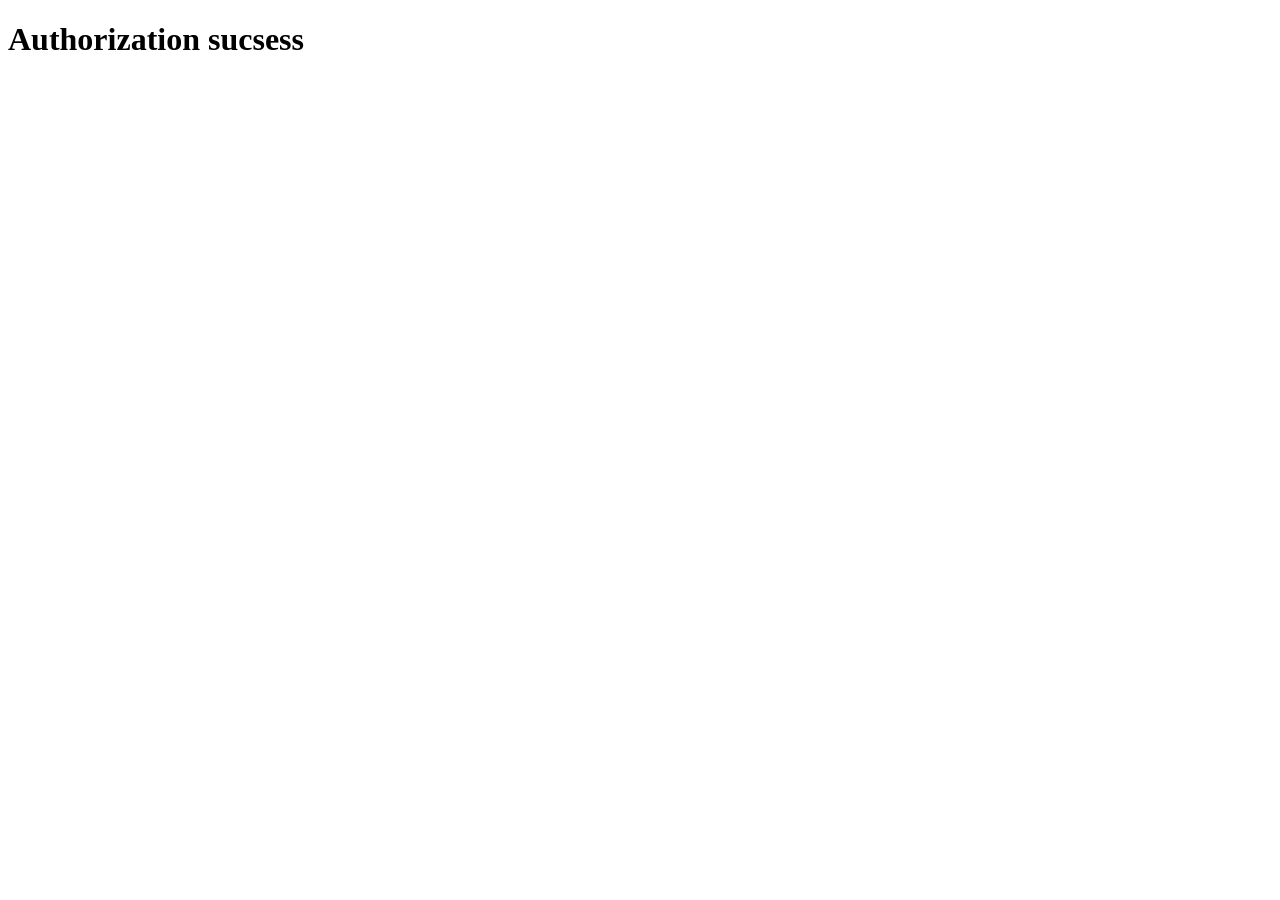
<file: send.html>
<!DOCTYPE html>
<html lang="en">
    <head>
        <meta charset="UTF-8" />
        <meta http-equiv="X-UA-Compatible" content="IE=edge" />
        <meta name="viewport" content="width=device-width, initial-scale=1.0" />
        <title>form sended</title>
    </head>
    <body>
        <h1>Authorization sucsess</h1>
    </body>
</html>
</file>
